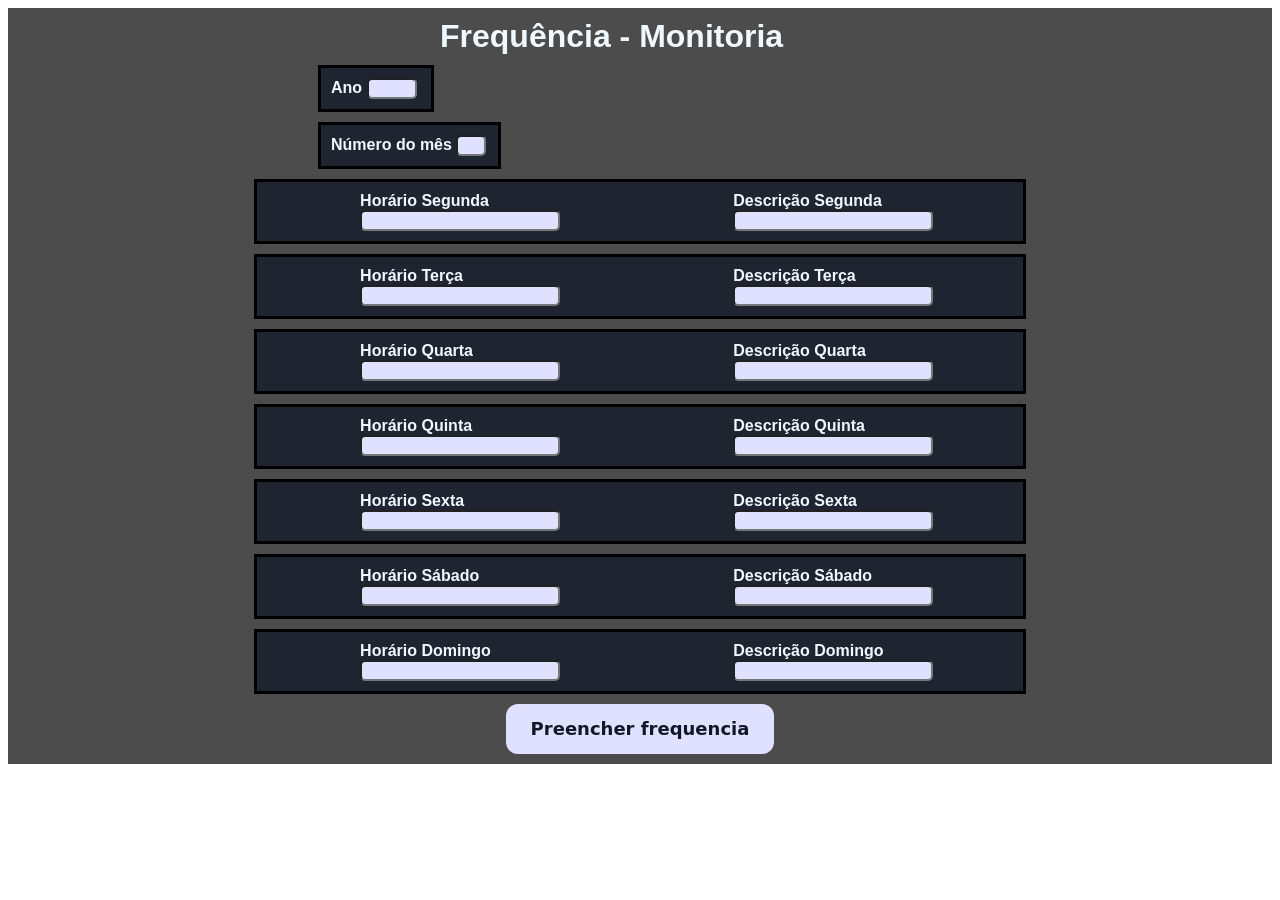
<file: index.html>
<!DOCTYPE html>
<html lang="pt-br">

<head>
  <meta charset="UTF-16" />
  <meta http-equiv="X-UA-Compatible" content="IE=edge" />
  <meta name="viewport" content="width=device-width, initial-scale=1.0" />
  <title>Document</title>
  <script src="funções.js"></script>
  <link rel="stylesheet" href="style.css" />
</head>

<body>
  <h1>Frequência - Monitoria</h1>
  <div class="external_div" id="year_div">
    <label for="year" id="date_label">Ano
      <input id="year" />
    </label>
  </div>
  <div class="external_div" id="month_div">
    <label for="month" class="date_label">Número do mês
      <input id="month" />
    </label>
  </div>
  <div class="external_div">
    <div>
      <label for="segh">
        Horário Segunda
        <input id="segh" />
      </label>
    </div>
    <div>
      <label for="segd">
        Descrição Segunda
        <input id="segd" class="descrição" />
      </label>
    </div>
  </div>

  <div class="external_div">
    <div>
      <label for="terh">
        Horário Terça
        <input id="terh" />
      </label>
    </div>
    <div>
      <label for="terd">
        Descrição Terça
        <input id="terd" class="descrição" />
      </label>
    </div>
  </div>

  <div class="external_div">
    <div>
      <label for="quah">
        Horário Quarta
        <input id="quah" />
      </label>
    </div>
    <div>
      <label for="quad">
        Descrição Quarta
        <input id="quad" class="descrição" />
      </label>
    </div>
  </div>

  <div class="external_div">
    <div>
      <label for="quih">
        Horário Quinta
        <input id="quih" />
      </label>
    </div>
    <div>
      <label for="quid">
        Descrição Quinta
        <input id="quid" class="descrição" />
      </label>
    </div>
  </div>

  <div class="external_div">
    <div>
      <label for="sexh">
        Horário Sexta
        <input id="sexh" />
      </label>
    </div>
    <div>
      <label for="sexd">
        Descrição Sexta
        <input id="sexd" class="descrição" />
      </label>
    </div>
  </div>

  <div class="external_div">
    <div>
      <label for="sabh">
        Horário Sábado
        <input id="sabh" />
      </label>
    </div>
    <div>
      <label for="sabd">
        Descrição Sábado
        <input id="sabd" class="descrição" />
      </label>
    </div>
  </div>

  <div class="external_div">
    <div>
      <label for="domh">
        Horário Domingo
        <input id="domh" />
      </label>
    </div>
    <div>
      <label for="domd">
        Descrição Domingo
        <input id="domd" class="descrição" />
      </label>
    </div>
  </div>

  <button onclick="preencher_frequencia()">Preencher frequencia</button>
</body>

</html>
</file>
<file: style.css>
h1 {
  margin: auto;
  width: 400px;
  color: aliceblue;
  font-family: "Raleway", sans-serif;
}

div {
  display: flex;
  width: 25%;
  margin: auto;
}
.external_div {
  margin: 10px auto;
  width: 60%;
  border: 3px solid black;
  padding: 10px;
  box-sizing: content-box;
  background-color: rgba(17, 24, 39, 0.753);
}

label {
  display: block;
  font-family: sans-serif;
  font-weight: bold;
  color: aliceblue;
  width: 200px;
  font-size: 16px;
  box-sizing: content-box;
}

#month {
  width: 30px;
}
#year {
  width: 50px;
}

.date_label {
  width: 300px;
  font-size: 16px;
}

#year_div {
  width: 90px;
  margin: 10px 300px;
}

#month_div {
  width: 157px;
  margin: 10px 300px;
}

input {
  width: 200px;
  box-sizing: border-box;
  background-color: #dfe1ff;
  color: #111827;
  border-radius: 5px;
}
body {
  background-image: url(https://images.unsplash.com/photo-1481627834876-b7833e8f5570?ixlib=rb-1.2.1&ixid=MnwxMjA3fDB8MHxwaG90by1wYWdlfHx8fGVufDB8fHx8&auto=format&fit=crop&w=628&q=80);
  background-repeat: no-repeat;
  background-size: cover;
  background-position: center;
  background-attachment: fixed;
  box-shadow: inset 0 0 0 1000px rgba(0, 0, 0, 70%);
  padding: 10px;
}

button {
  display: block;
  background-color: #dfe1ff;
  border: 1px solid transparent;
  border-radius: 0.75rem;
  box-sizing: content-box;
  color: #111827;
  cursor: pointer;
  flex: 0 0 auto;
  font-family: "Inter var", ui-sans-serif, system-ui, -apple-system, system-ui,
    "Segoe UI", Roboto, "Helvetica Neue", Arial, "Noto Sans", sans-serif,
    "Apple Color Emoji", "Segoe UI Emoji", "Segoe UI Symbol", "Noto Color Emoji";
  font-size: 1.125rem;
  font-weight: 600;
  line-height: 1.5rem;
  padding: 0.75rem 1.2rem;
  text-align: center;
  text-decoration: none #6b7280 solid;
  transition-duration: 0.2s;
  transition-property: background-color, border-color, color, fill, stroke;
  transition-timing-function: cubic-bezier(0.4, 0, 0.2, 1);
  touch-action: manipulation;
  width: auto;
  margin: auto;
}

button:hover {
  background-color: #374151;
}

button:focus {
  box-shadow: none;
  outline: 2px solid transparent;
  outline-offset: 2px;
}

@media (min-width: 768px) {
  button {
    padding: 0.75rem 1.5rem;
  }
}

table {
  background-color: #111827;
  border: 5px double black;
  box-sizing: border-box;
  color: aliceblue;
  border-radius: 10px;
}
thead {
  background-color: #111827;
  color: aliceblue;
}
tbody {
  background-color: #dfe1ff;
  color: #111827;
}
</file>
